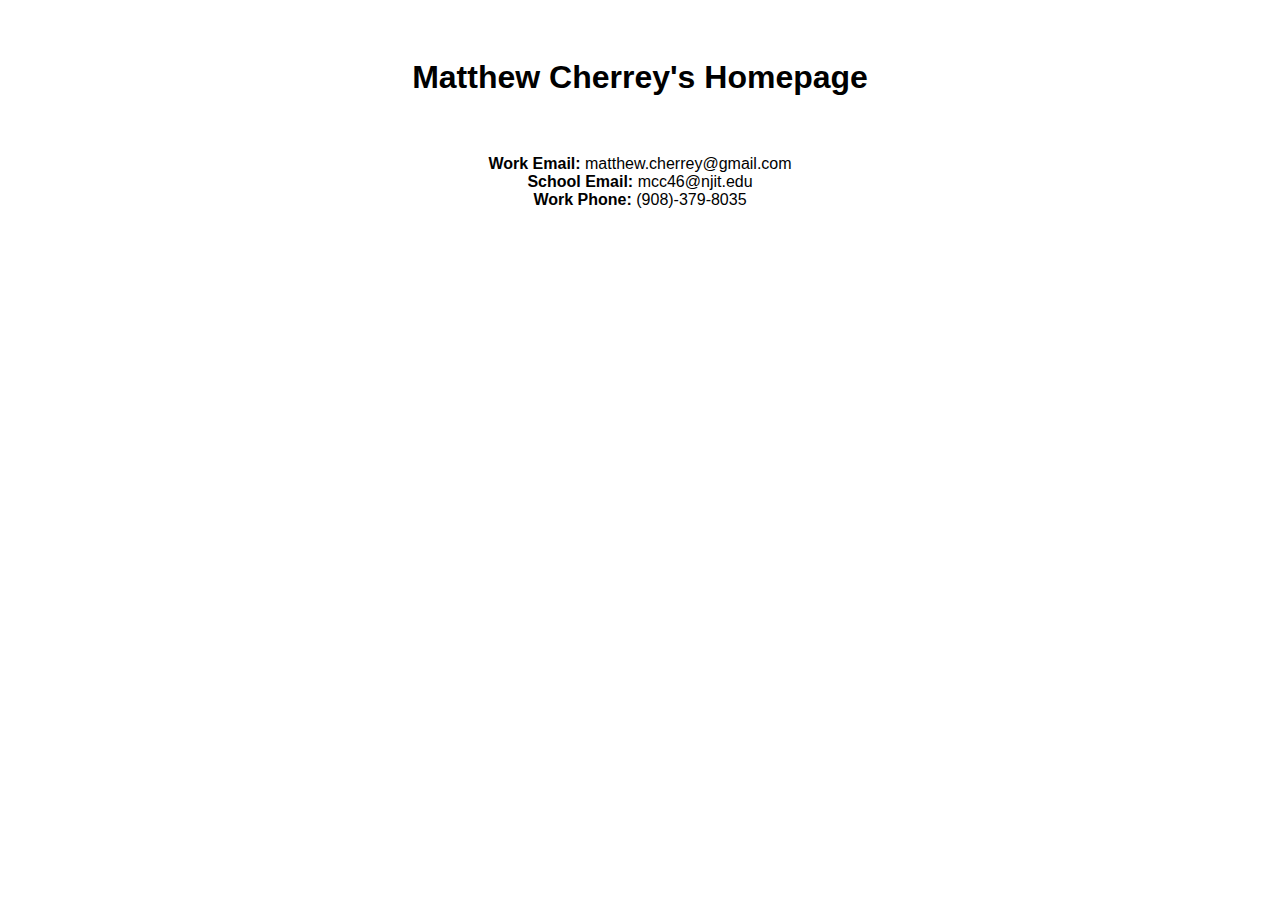
<file: index.html>
<!DOCTYPE html>
<html>
<head>
<link rel="stylesheet" href="./styles.css" type="text/css">
<title>Matthew Cherrey</title>
<header>
  <h1>Matthew Cherrey's Homepage</h1>
</header>
</head>
<body>
  <p><b>Work Email:</b> matthew.cherrey@gmail.com <br>
    <b>School Email:</b> mcc46@njit.edu <br>
    <b>Work Phone: </b> (908)-379-8035


</body>
</html>
</file>
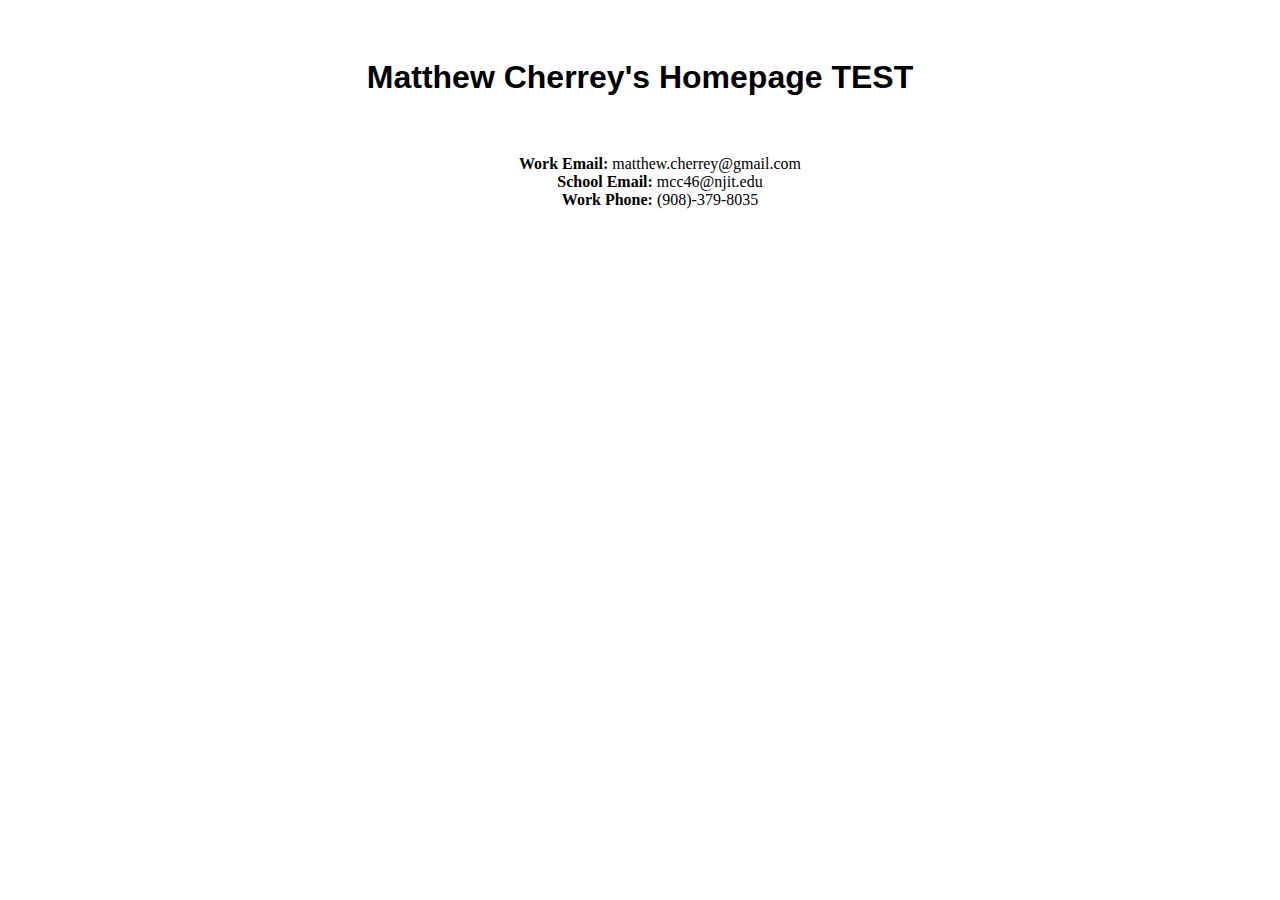
<file: test.html>
<!DOCTYPE html>
<html>
<head>
<link rel="stylesheet" href="./styles.css" type="text/css">
<title>Matthew Cherrey</title>
<header>
  <h1>Matthew Cherrey's Homepage TEST</h1>
</header>
</head>
<body>
<ul style = "list-style-type:none" align = center>
  <li><b>Work Email:</b> matthew.cherrey@gmail.com</li>
    <li><b>School Email:</b> mcc46@njit.edu</li>
    <li><b>Work Phone: </b> (908)-379-8035</li>
</ul>
</file>
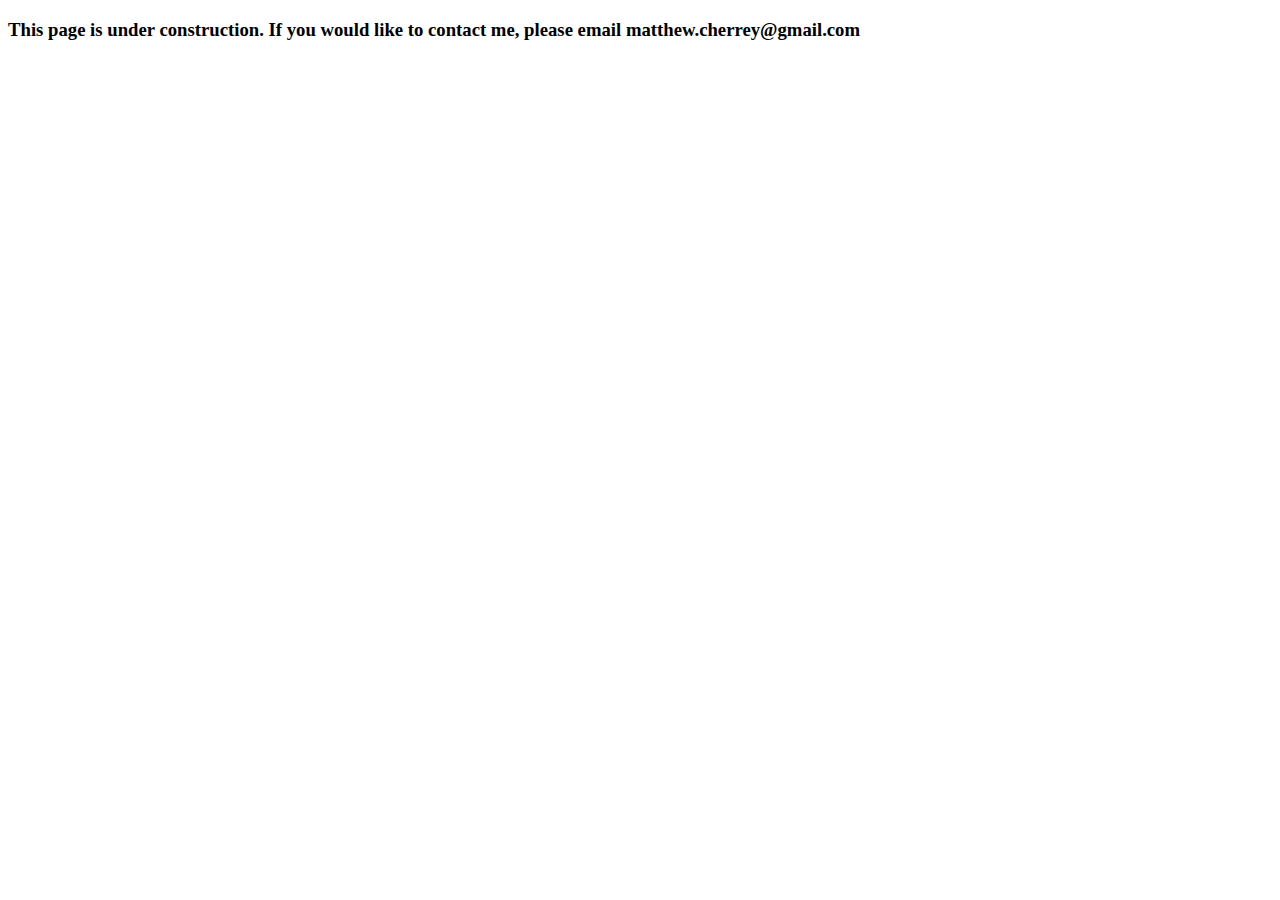
<file: underconstruction.html>
<!DOCTYPE html>
<html>
<head>
<title>This page is under construction</title>
</head>
<body>
<h3>This page is under construction. If you would like to contact me, please email matthew.cherrey@gmail.com</h3>
</body>
</html>
</file>
<file: styles.css>
/* styles.css */
body {
    font: Helvetica
}
h1 {
    font-family: "Arial";
    font-style: "Bold";
    font-size: 36;
    padding-top: 1cm;
    padding-bottom: 1cm;
    text-align: center;
}

p {
  font-family: "Arial";

  font-size: 15;
  /*padding-top: 2cm;
  padding-bottom: 2cm;*/
  text-align: center;
}
</file>
